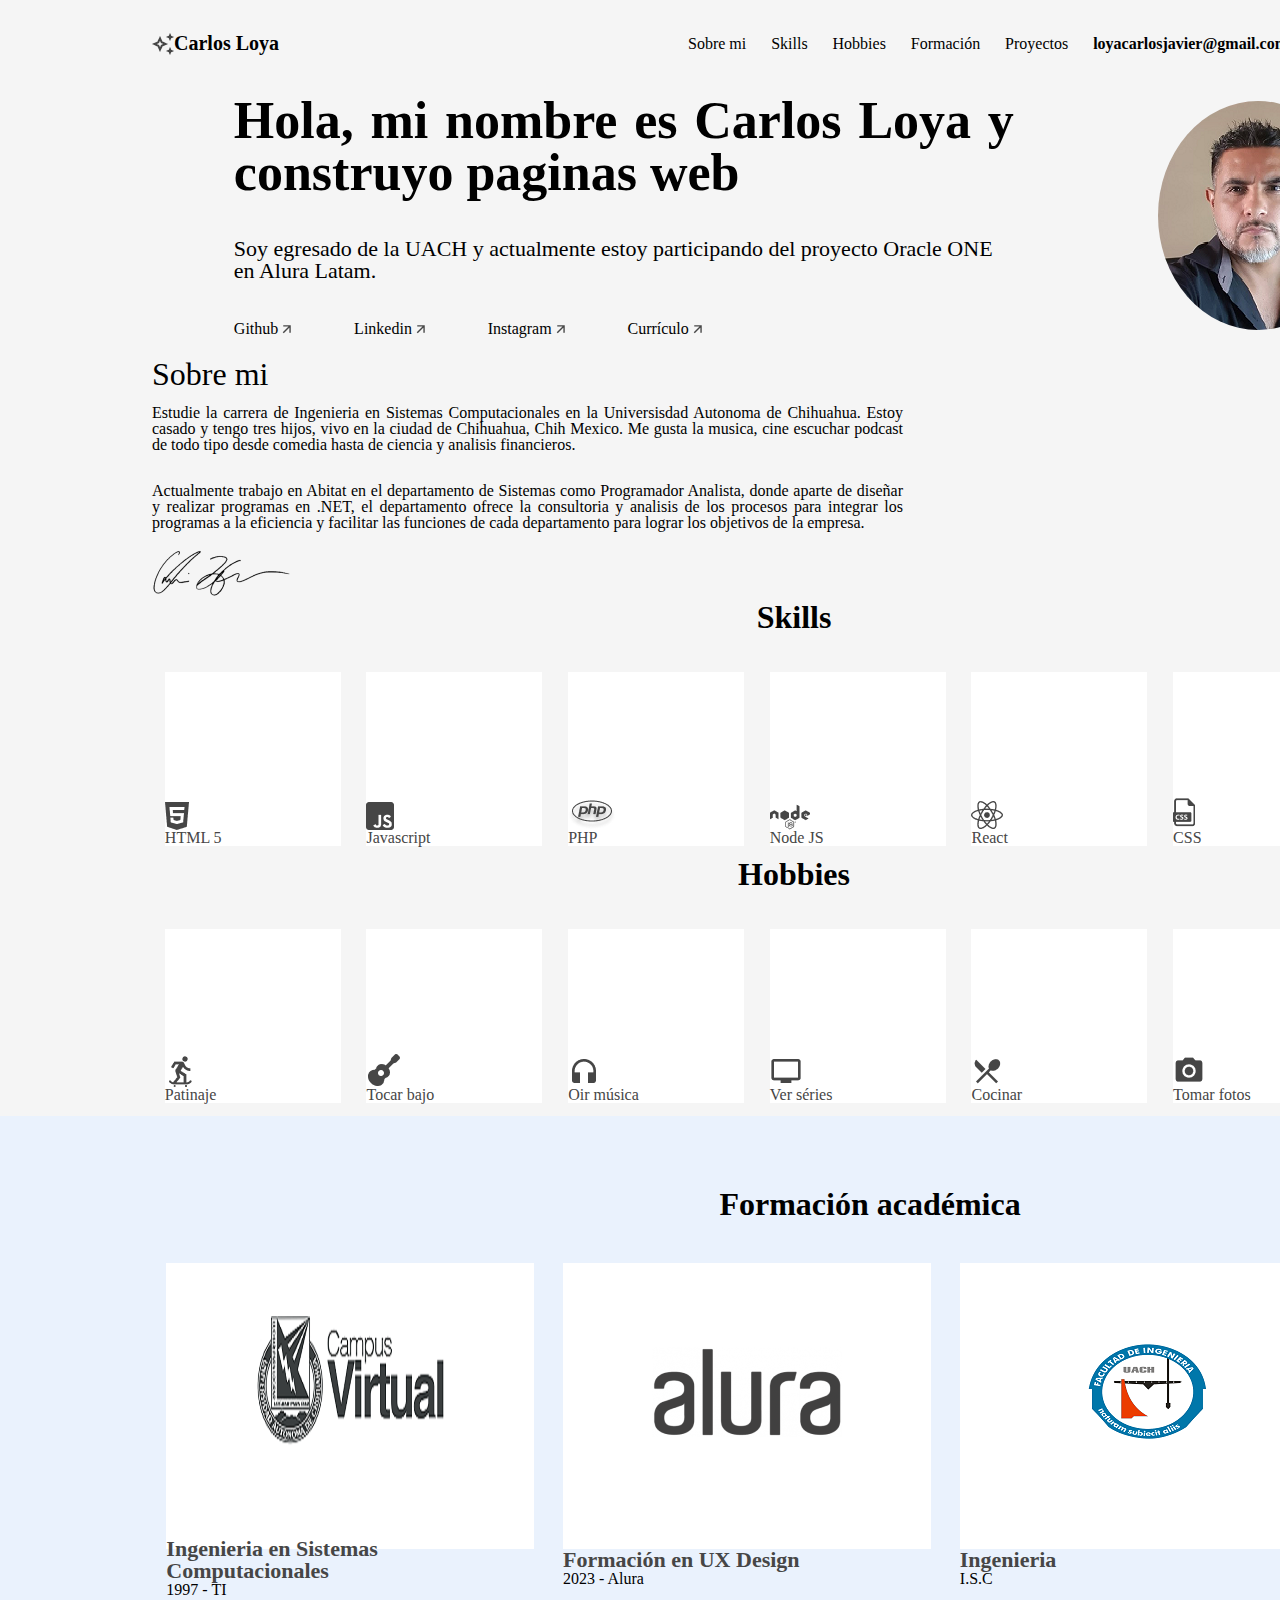
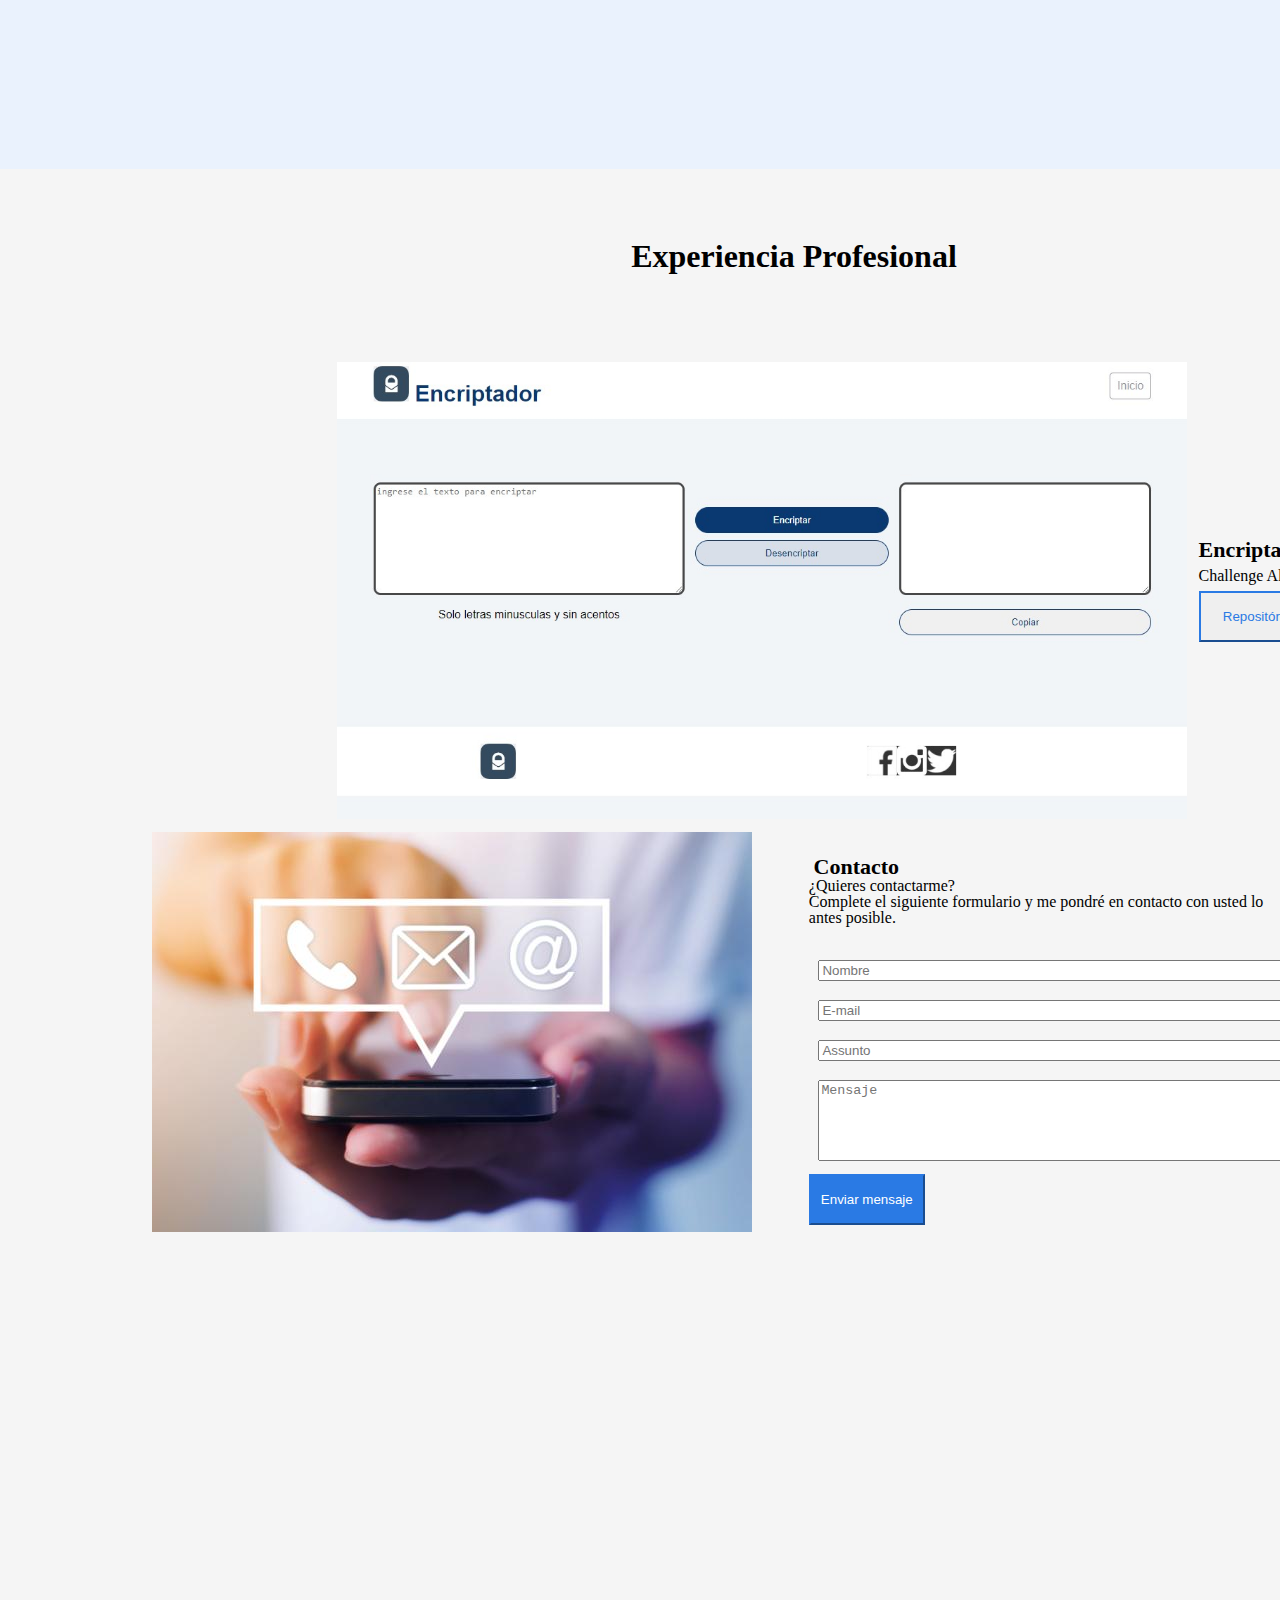
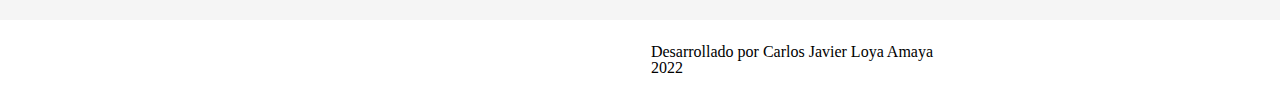
<file: index.html>
<!DOCTYPE html>
<html lang="es">

<head>
    <meta charset="UTF-8">
    <meta http-equiv="X-UA-Compatible" content="IE=edge">
    <meta name="viewport" content="width=device-width, initial-scale=1.0">
    <!-- Referencia de la hoja de estilo de Css -->
    <link rel="stylesheet" href="style.css">
    <link rel="stylesheet" href="reset.css">
    <link rel="preconnect" href="https://fonts.googleapis.com">
    <link rel="preconnect" href="https://fonts.gstatic.com" crossorigin>
    <!-- Fonte del Proyecto Raleway -->
    <link href="https://fonts.googleapis.com/css2?family=Raleway:wght@500&display=swap" rel="stylesheet">
    <title> Mi Portafolio</title>
</head>

<body>
    <!-- Sección del Menú  -->
    <div class="tudo">
        <section class="menu">
            <header class="menu__header">
                <img src="assets\vector.png">
                <h3 class="menu__title">Carlos Loya</h3>
            </header>
            <nav>
                <ul class="menu__list">
                    <li class="menu__list__item"><a href="#sobre-mi">Sobre mi</a></li>
                    <li class="menu__list__item"><a href="#skills">Skills</a></li>
                    <li class="menu__list__item"><a href="#hobbies">Hobbies</a></li>
                    <li class="menu__list__item"><a href="#formacion">Formación</a></li>
                    <li class="menu__list__item"><a href="#xp">Proyectos</a></li>
                    <li class="menu__list__item"><a href="#contacto">loyacarlosjavier@gmail.com</a></li>
                </ul>

            </nav>
        </section>

        <!-- Sección del Header/Title/Hero -->
        <section class="title">
            <div class="title__div">
                <img class="title__profile" src="assets\perfil.png">
                <div class="title__container">
                    <h2 class="title__bio">Hola, mi nombre es Carlos Loya y construyo paginas web</h2>
                    <h3 class="title__subsection">Soy egresado de la UACH y actualmente
                        estoy participando del proyecto Oracle ONE en Alura Latam.</h3>
                    <ul class="title__network">
                        <!-- Pon los enlaces de tus redes sociales favoritas -->
                        <li class="title__network__item"><a href="">Github <img src="assets\arrow.png"> </a></li>
                        <li class="title__network__item"><a href="">Linkedin <img src="assets\arrow.png"></a></li>
                        <li class="title__network__item"><a href="">Instagram <img src="assets\arrow.png"></a></li>
                        <li class="title__network__item"><a href="">Currículo <img src="assets\arrow.png"></a></li>
                    </ul>
                </div>
            </div>
        </section>

        <!-- Sección sobre mi -->
        <section class="about" id="sobre-mi">
            <div class="about__container">
                <h3 class="about__title">Sobre mi</h3>
                <p class="about__paragraph">Estudie la carrera de Ingenieria en Sistemas Computacionales en la
                    Universisdad Autonoma de Chihuahua.
                    Estoy casado y tengo tres hijos, vivo en la ciudad de Chihuahua, Chih Mexico.
                    Me gusta la musica, cine escuchar podcast de todo tipo desde comedia hasta de ciencia y analisis
                    financieros. </p>
                <p class="about__paragraph">Actualmente trabajo en Abitat en el departamento de Sistemas como
                    Programador Analista, donde
                    aparte de diseñar y realizar programas en .NET, el departamento ofrece la consultoria y analisis de
                    los procesos para
                    integrar los programas
                    a la eficiencia y facilitar las funciones de cada departamento para lograr los objetivos de la
                    empresa.</p>
                <!-- Si quieres, pon tú firma acá! -->
                <img src="assets\signature.png">
            </div>
        </section>

        <!-- Sección de Skills -->
        <section class="skills" id="skills">
            <h3 class="skills__title">Skills</h3>
            <div class="skills__line">
                <div class="skills__box">
                    <ul>
                        <li class="skills__img"><img src="assets\html5.png"></li>
                        <li class="skills__name"> HTML 5</li>
                    </ul>
                </div>

                <div class="skills__box">
                    <ul>
                        <li class="skills__img"> <img src="assets\js.png" alt=""></li>
                        <li class="skills__name">Javascript</li>
                    </ul>
                </div>

                <div class="skills__box">
                    <ul>
                        <li class="skills__img"> <img src="assets\php.png" alt=""></li>
                        <li class="skills__name">PHP</li>
                    </ul>
                </div>

                <div class="skills__box">
                    <ul>
                        <li class="skills__img"><img src="assets\node.png" alt=""></li>
                        <li class="skills__name">Node JS</li>
                    </ul>
                </div>

                <div class="skills__box">
                    <ul>
                        <li class="skills__img"> <img src="assets\react.png" alt=""> </li>
                        <li class="skills__name">React</li>
                    </ul>
                </div>

                <div class="skills__box">
                    <ul>
                        <li class="skills__img"> <img src="assets\css.png" alt=""> </li>
                        <li class="skills__name">CSS</li>
                    </ul>
                </div>
            </div>
        </section>

        <!-- Sección de Hobbies -->
        <section class="hobbies" id="hobbies">
            <h3 class="hobbies__title">Hobbies</h3>
            <div class="hobbies__line">
                <div class="hobbies__box">
                    <ul>
                        <li class="hobbies__img"><img src="assets\patinaje.png"></li>
                        <li class="hobbies__name"> Patinaje</li>
                    </ul>
                </div>

                <div class="hobbies__box">
                    <ul>
                        <li class="hobbies__img"> <img src="assets\guitarra.png" alt=""></li>
                        <li class="hobbies__name">Tocar bajo</li>
                    </ul>
                </div>

                <div class="hobbies__box">
                    <ul>
                        <li class="hobbies__img"> <img src="assets\musica.png" alt=""></li>
                        <li class="hobbies__name">Oir música</li>
                    </ul>
                </div>

                <div class="hobbies__box">
                    <ul>
                        <li class="hobbies__img"><img src="assets\tv.png" alt=""></li>
                        <li class="hobbies__name">Ver séries</li>
                    </ul>
                </div>

                <div class="hobbies__box">
                    <ul>
                        <li class="hobbies__img"> <img src="assets\restaurant.png" alt=""> </li>
                        <li class="hobbies__name">Cocinar</li>
                    </ul>
                </div>

                <div class="hobbies__box">
                    <ul>
                        <li class="hobbies__img"> <img src="assets\fotos.png" alt=""> </li>
                        <li class="hobbies__name">Tomar fotos</li>
                    </ul>
                </div>
            </div>
        </section>

        <!-- Sección de Formación académica -->
        <section class="academic" id="formacion">
            <h2 class="academic__title">Formación académica</h2>
            <div class="academic__courses">
                <div class="academic__courses__box">
                    <ul class="academic__courses__list">
                        <!-- Pon el logotipo de la institución de formación -->
                        <li class="academic__courses__item__img"><img src="assets\uach.png"></li>
                        <li class="academic__courses__item__title">
                            <h4>Ingenieria en Sistemas Computacionales</h4>
                        </li>
                        <li class="academic__courses__item__subtitle">
                            <p>1997 - TI</p>
                        </li>
                    </ul>
                </div>
                <div class="academic__courses__box">
                    <ul class="academic__courses__list">
                        <!--Pon el logotipo de la institución de formación -->
                        <li class="academic__courses__item__img"><img src="assets\alura_logo.png"></li>
                        <li class="academic__courses__item__title">
                            <h4>Formación en UX Design</h4>
                        </li>
                        <li class="academic__courses__item__subtitle">
                            <p>2023 - Alura</p>
                        </li>
                    </ul>
                </div>
                <div class="academic__courses__box">
                    <ul class="academic__courses__list">
                        <!-- Pon el logotipo de la institución de formación -->
                        <li class="academic__courses__item__img"><img src="assets\ingenieria.png"></li>
                        <li class="academic__courses__item__title">
                            <h4>Ingenieria</h4>
                        </li>
                        <li class="academic__courses__item__subtitle">
                            <p>I.S.C</p>
                        </li>
                    </ul>
                </div>
            </div>
        </section>

        <!-- Sección de Experiencia Profesional/Proyectos-->
        <section class="experience" id="xp">
            <h2 class="experience__section__title">Experiencia Profesional</h2>
            <div class="experiencie__box">
                <!-- Pon el logotipo/captura de pantalla de tu proyecto -->
                <img class="experience__img" src="assets\encriptador.jpg">
                <div class="experience__info" <h2 class="experience__title">Encriptador de texto</h2>
                    <h3 class="experience__text">Challenge Alura Codificador </h3>
                    <div class="experience__description">
                        <!-- Pon el enlace del proyecto en Github o GithubPages -->
                        <span class="experience__repo"><a
                                href="https://github.com/alura-challenges/challenge-one-encriptador-latam"><button
                                    class="experiencia__botao--repo">Repositório</button></a></span>
                        <span class="experience__demo"><a href=""><button class="experience__botao--demo">Ver
                                    demo</button></a></span>
                    </div>
                </div>
            </div>


    </div>




    <!-- Sección de Contacto -->
    <section class="formcontato" id="contacto">
        <div class="formcontato__contacto">
            <div class="formcontato--esquerda">
                <img class="formcontato__img" src="assets\contact.jpg">
            </div>
            <div class="formcontato__text">
                <h2 class="formcontato__title">Contacto</h2>
                <h3 class="formcontato__subtext">¿Quieres contactarme?</h3>
                <h3 class="formcontato__subtext">Complete el siguiente formulario y me pondré en contacto con
                    usted lo antes posible. </h3>
                <form class="formcontato__form" name="form">
                    <input class="formcontato__input" type="text" name="nombre" placeholder="Nombre">
                    <input class="formcontato__input" type="email" name="email" placeholder="E-mail">
                    <input class="formcontato__input" type="text" name="asunto" placeholder="Assunto">
                    <textarea class="formcontato__textarea" rows="5" cols="40" id="mensagem" name="mensaje"
                        placeholder="Mensaje"></textarea>
                    <button type="submit" class="formcontato__botao">Enviar mensaje</button>
                </form>
            </div>
        </div>
    </section>

    <!-- Sección de Footer -->
    <section class="footer">
        <div class="footer__rodape">
            <p>Desarrollado por Carlos Javier Loya Amaya</p>
            <p>2022</p>
        </div>
    </section>
    </div>
    <!-- Script del documento JavaScript -->
    <script src="validacion.js"></script>
</body>

</html>
</file>
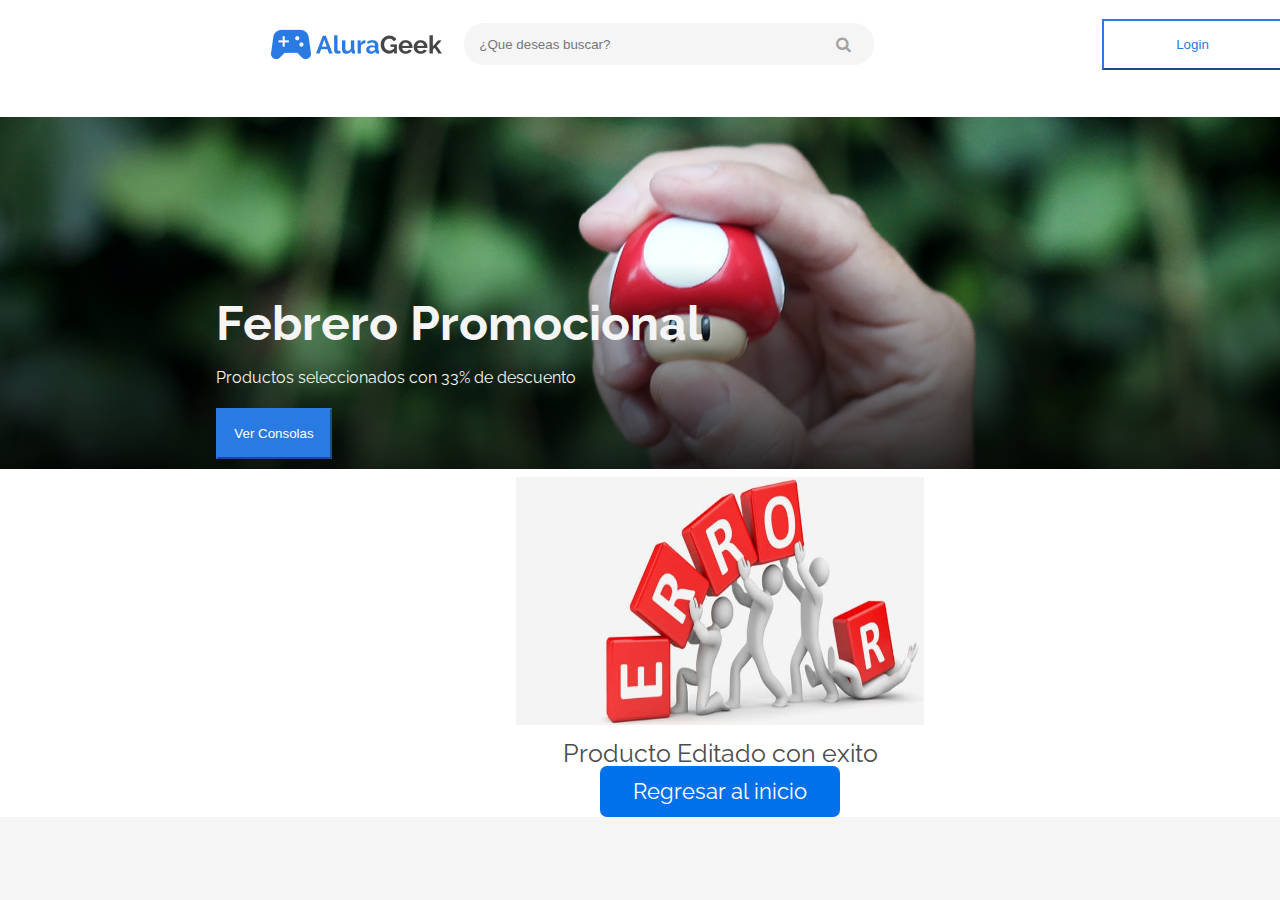
<file: screens/edicion_concluida.html>
<!DOCTYPE html>
<html lang="es">

<head>
    <meta charset="UTF-8">
    <meta http-equiv="X-UA-Compatible" content="IE=edge">
    <meta name="viewport" content="width=device-width, initial-scale=1.0">
    <!-- Referencia de la hoja de estilo de Css -->
    <link rel="stylesheet" href="../css/base/base.css">
    <link rel="stylesheet" href="../css/style.css">
    <link rel="stylesheet" href="../css/error_general.css">
    <link rel="stylesheet" href="../css/componentes/button.css">
    <link rel="preconnect" href="https://fonts.googleapis.com">
    <link rel="preconnect" href="https://fonts.gstatic.com" crossorigin>
    <!-- Fonte del Proyecto Raleway -->
    <link href="https://fonts.googleapis.com/css2?family=Raleway:wght@500&display=swap" rel="stylesheet">
    <link href="//maxcdn.bootstrapcdn.com/font-awesome/4.1.0/css/font-awesome.min.css" rel="stylesheet">

    <title> Loyas Geek</title>
</head>

<body>
    <div class="tudo">
        <section class="menu">
            <header class="menu__header">
                <img src="../img/Logo.png">
            </header>
            <div class="input-buscador">
                <span class="icon"><i class="fa fa-search"></i></span>
                <input name="buscador" id="buscador" class="input" type="text" placeholder="¿Que deseas buscar?">
            </div>
            <div class="login">
                <span class="login-pagina"><a
                        href="https://github.com/alura-challenges/challenge-one-encriptador-latam"><button
                            class="login__boton--repo">Login</button></a></span>

            </div>
        </section>

        <section class="banner">
            <div class="banner-img">
                <img class="banner-img--Hero" src="../img/Herobanner.png">
            </div>
            <fieldset>
                <div class="textoPromocion">
                    <h2 class="txtpromocionmes">Febrero Promocional</h2>
                    <ul class="txtpromocionmes-list">
                        <li class="txtpromocionmes-item">Productos seleccionados con 33% de descuento</li>

                    </ul>
                    <button class="txtpromociones-button">Ver Consolas</button>
                </div>
            </fieldset>

        </section>
        <main class=" flex flex--column flex--center">
            <section class="register-card card">
                <span class="register-card__icon-complete"></span>
                <h1 class="register-card__title card__title">Producto Editado con exito
                </h1>
                <a href="../index.html" class="button">Regresar al inicio</a>
            </section>
        </main>

    </div>
</body>
</file>
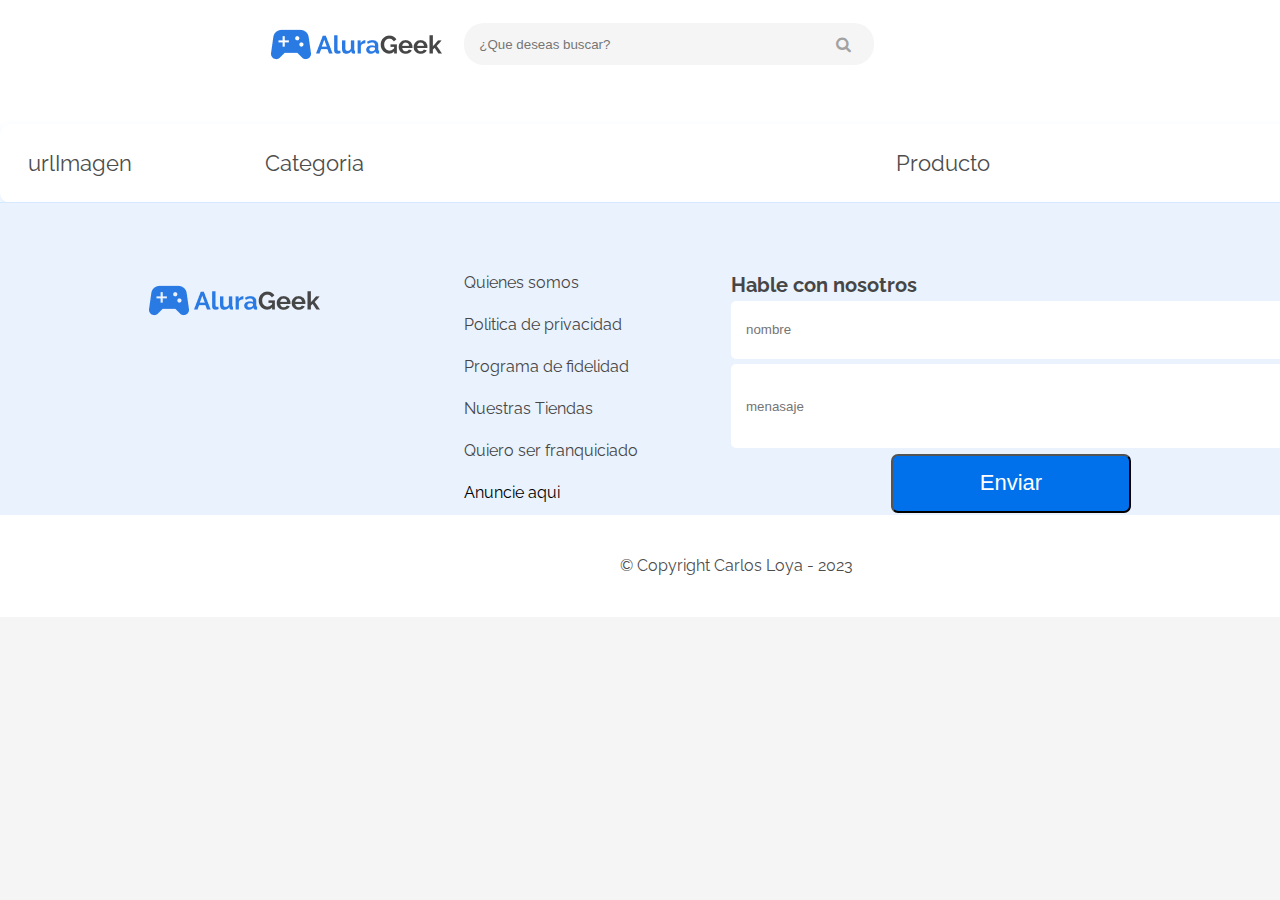
<file: screens/lista_producto.html>
<!DOCTYPE html>
<html lang="es">

<head>
    <meta charset="UTF-8">
    <meta http-equiv="X-UA-Compatible" content="IE=edge">
    <meta name="viewport" content="width=device-width, initial-scale=1.0">
    <!-- Referencia de la hoja de estilo de Css -->
    <link rel="stylesheet" href="../css/base/base.css">
    <link rel="stylesheet" href="../css/style.css">
    <link rel="stylesheet" href="../css/error_general.css">
    <link rel="stylesheet" href="../css/componentes/button.css">
    <link rel="stylesheet" href="../css/table.css">
    <link rel="stylesheet" href="../css/modal.css">
    <link rel="stylesheet" href="../css/lista_productos.css">
    <link rel="stylesheet" href="../css/footer.css">
    <link rel="preconnect" href="https://fonts.googleapis.com">
    <link rel="preconnect" href="https://fonts.gstatic.com" crossorigin>
    <!-- Fonte del Proyecto Raleway -->
    <link href="https://fonts.googleapis.com/css2?family=Raleway:wght@500&display=swap" rel="stylesheet">
    <link href="//maxcdn.bootstrapcdn.com/font-awesome/4.1.0/css/font-awesome.min.css" rel="stylesheet">

    <title> Loyas Geek</title>
</head>

<body>
    <div class="tudo">
        <section class="menu">
            <header class="menu__header">
                <img src="../img/Logo.png">
            </header>
            <div class="input-buscador">
                <span class="icon"><i class="fa fa-search"></i></span>
                <input name="buscador" id="buscador" class="input" type="text" placeholder="¿Que deseas buscar?">
            </div>
        </section>
        <main class="productos-container">
            <table class="table">
                <thead>
                    <tr>
                        <th class="table__column--p">urlImagen</th>
                        <th class="table__column--g">Categoria</th>
                        <th class="table__column--g">Producto</th>
                        <th class="table__column--g">Precio</th>

                        <th class="table__column--m table__align--right">
                            <a href="./registrar_producto.html" class="simple-button simple-button--add">Nuevo
                            </a>
                        </th>
                    </tr>
                </thead>
                <tbody data-table></tbody>
            </table>
            <div class="modal-container modal--close">
                <article class="modal">
                    <h2 class="modal__title">Eliminar</h2>
                    <button class="modal__close">X</button>
                    <p class="modal__text">¿Deseas continuar?</p>
                    <div class="modal__button-container">
                        <button class="modal__button modal__button--confirm">
                            Eliminar
                        </button>
                        <button class="modal__button">No eliminar</button>
                    </div>
                </article>
            </div>
        </main>
    </div>
    <script type="module" src="../controllers/producto.controller.js"></script>
</body>
<footer>
    <div class="tudo footer-container">
        <div class="footer-box">
            <section class="footer-logo">
                <img src="../img/Logo.png">
            </section>
            <section class="footer-link">
                <ul>
                    <li><a class="footer-quien" href="#">Quienes somos</a></li>
                    <li><a class="footer-politica" href="#">Politica de privacidad</a></li>
                    <li><a class="footer-programa" href="#">Programa de fidelidad</a></li>
                    <li><a class="footer-nuestras" href="#">Nuestras Tiendas</a></li>
                    <li><a class="footer-quiero" href="#">Quiero ser franquiciado</a></li>
                    <li> <a class="footer-anuncie" href="#">Anuncie aqui</a></li>

                </ul>
            </section>
            <section class="footer-contacto">
                <p class="footer-subtitulo">Hable con nosotros </p>
                <form action="#" class="flex flex--column" data-form>
                    <div class="input-container">
                        <input name="nombre" id="nombre" class="footer-input-nombre" type="text" placeholder="nombre"
                            required data-nombre />


                    </div>
                    <div class="input-container">
                        <input name="mensaje" id="mensaje" class="footer-input-mensaje" type="text"
                            placeholder="menasaje" required data-mensaje />


                    </div>
                    <button type="submit" class="button">Enviar </button>
                </form>
            </section>
        </div>
        <section class="footer-copyright">
            <p class="copyright">&copy Copyright Carlos Loya - 2023</p>
        </section>


    </div>
</footer>
</file>
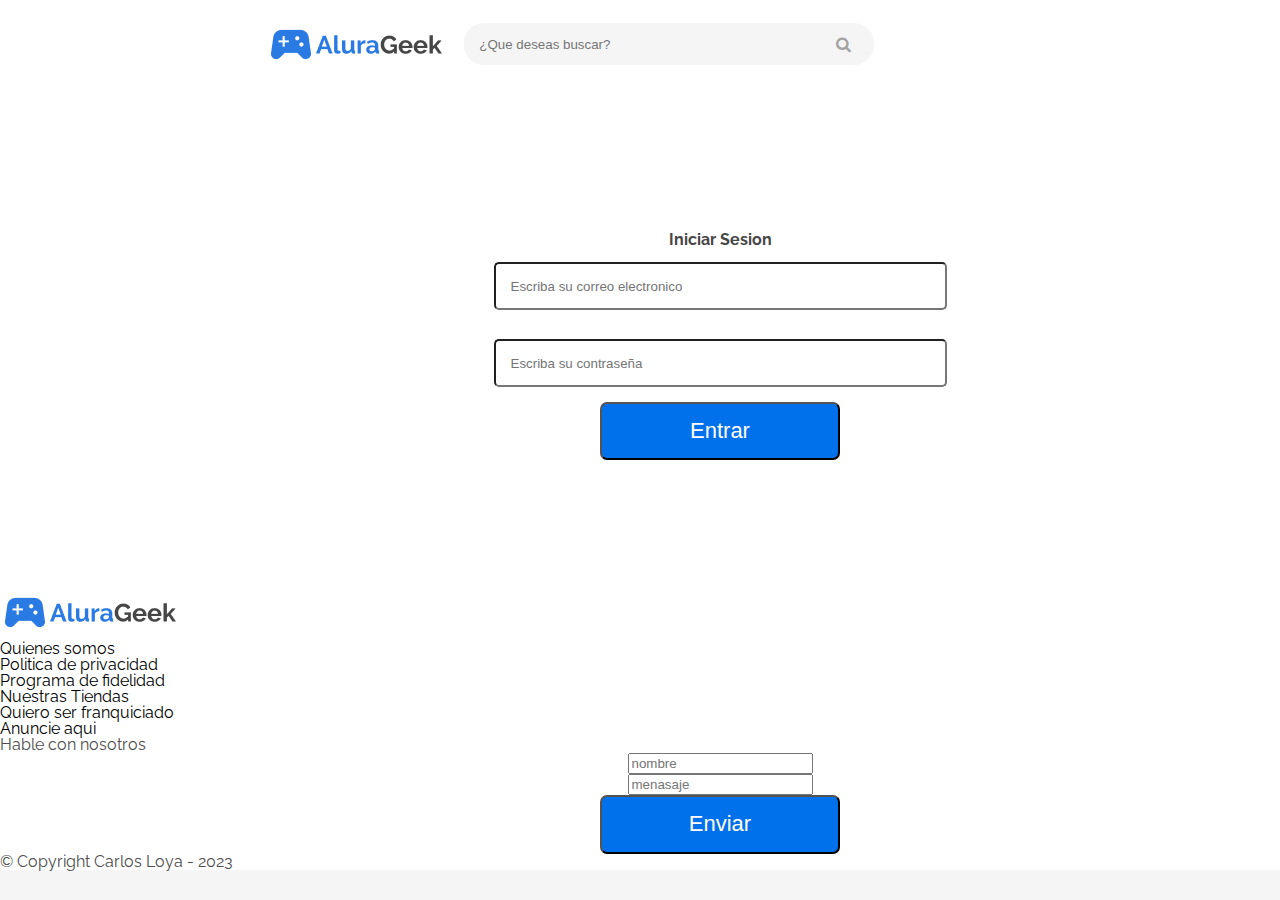
<file: screens/login.html>
<!DOCTYPE html>
<html lang="es">

<head>
    <meta charset="UTF-8">
    <meta http-equiv="X-UA-Compatible" content="IE=edge">
    <meta name="viewport" content="width=device-width, initial-scale=1.0">
    <!-- Referencia de la hoja de estilo de Css -->
    <link rel="stylesheet" href="../css/base/base.css">
    <link rel="stylesheet" href="../css/style.css">
    <link rel="stylesheet" href="../css/error_general.css">
    <link rel="stylesheet" href="../css/componentes/button.css">
    <link rel="preconnect" href="https://fonts.googleapis.com">
    <link rel="preconnect" href="https://fonts.gstatic.com" crossorigin>
    <!-- Fonte del Proyecto Raleway -->
    <link href="https://fonts.googleapis.com/css2?family=Raleway:wght@500&display=swap" rel="stylesheet">
    <link href="//maxcdn.bootstrapcdn.com/font-awesome/4.1.0/css/font-awesome.min.css" rel="stylesheet">

    <title> Loyas Geek</title>
</head>

<body>
    <div class="tudo">
        <section class="menu">
            <header class="menu__header">
                <img src="../img/Logo.png">
            </header>
            <div class="input-buscador">
                <span class="icon"><i class="fa fa-search"></i></span>
                <input name="buscador" id="buscador" class="input" type="text" placeholder="¿Que deseas buscar?">
            </div>
        </section>
        <section class="login-contacto">
            <div class="login-parrafo">
                <p class="login-subtitulo">Iniciar Sesion </p>
            </div>
            <div class="login-datos">
                <form action="#" class="flex flex--column" data-form>
                    <div class="input-container">
                        <input name="email" id="email" class="login-input-email" type="email"
                            placeholder="Escriba su correo electronico" required data-email />


                    </div>
                    <div class="input-container">
                        <input name="password" id="password" class="login-input-password" type="password"
                            placeholder="Escriba su contraseña" required data-mensaje />


                    </div>
                    <button type="submit" class="button">Entrar </button>
                </form>
            </div>
        </section>
    </div>
</body>
<footer>
    <div class="tudo footer-container">
        <div class="footer-box">
            <section class="footer-logo">
                <img src="../img/Logo.png">
            </section>
            <section class="footer-link">
                <ul>
                    <li><a class="footer-quien" href="#">Quienes somos</a></li>
                    <li><a class="footer-politica" href="#">Politica de privacidad</a></li>
                    <li><a class="footer-programa" href="#">Programa de fidelidad</a></li>
                    <li><a class="footer-nuestras" href="#">Nuestras Tiendas</a></li>
                    <li><a class="footer-quiero" href="#">Quiero ser franquiciado</a></li>
                    <li> <a class="footer-anuncie" href="#">Anuncie aqui</a></li>

                </ul>
            </section>
            <section class="footer-contacto">
                <p class="footer-subtitulo">Hable con nosotros </p>
                <form action="#" class="flex flex--column" data-form>
                    <div class="input-container">
                        <input name="nombre" id="nombre" class="footer-input-nombre" type="text" placeholder="nombre"
                            required data-nombre />


                    </div>
                    <div class="input-container">
                        <input name="mensaje" id="mensaje" class="footer-input-mensaje" type="text"
                            placeholder="menasaje" required data-mensaje />


                    </div>
                    <button type="submit" class="button">Enviar </button>
                </form>
            </section>
        </div>
        <section class="footer-copyright">
            <p class="copyright">&copy Copyright Carlos Loya - 2023</p>
        </section>


    </div>
</footer>
</file>
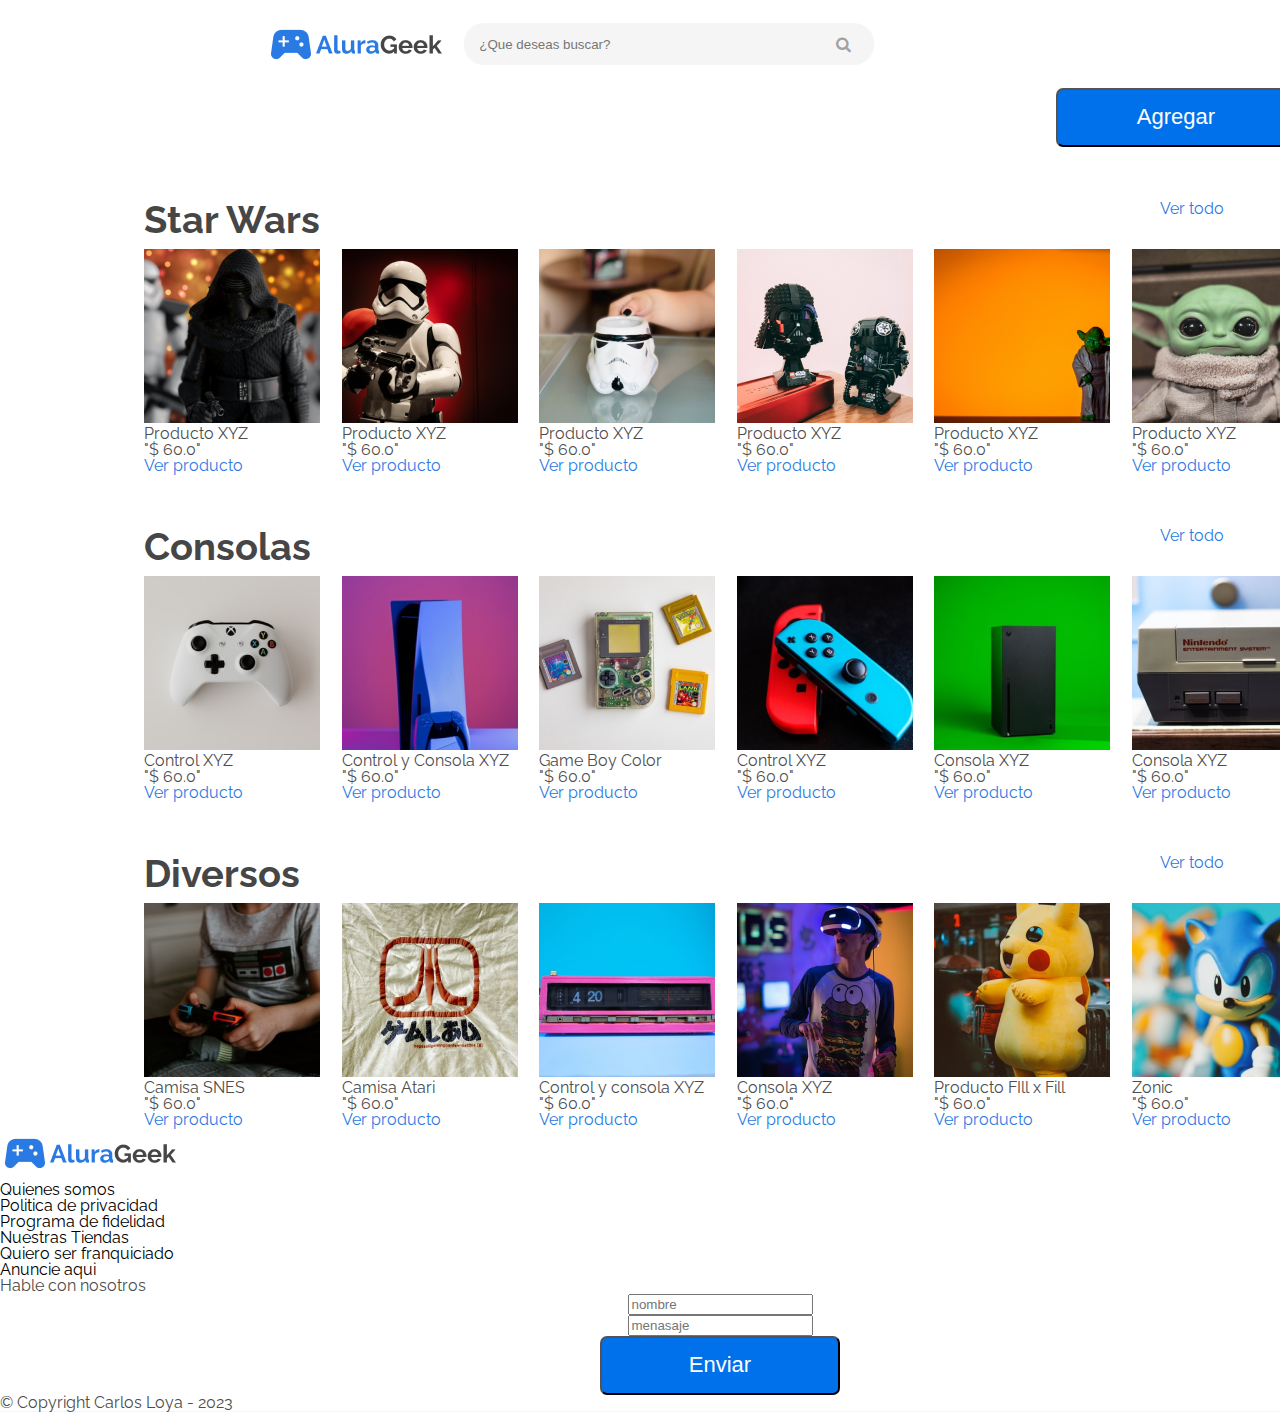
<file: screens/productos.html>
<!DOCTYPE html>
<html lang="es">

<head>
    <meta charset="UTF-8">
    <meta http-equiv="X-UA-Compatible" content="IE=edge">
    <meta name="viewport" content="width=device-width, initial-scale=1.0">
    <!-- Referencia de la hoja de estilo de Css -->
    <link rel="stylesheet" href="../css/base/base.css">
    <link rel="stylesheet" href="../css/style.css">
    <link rel="stylesheet" href="../css/error_general.css">
    <link rel="stylesheet" href="../css/componentes/button.css">
    <link rel="preconnect" href="https://fonts.googleapis.com">
    <link rel="preconnect" href="https://fonts.gstatic.com" crossorigin>
    <!-- Fonte del Proyecto Raleway -->
    <link href="https://fonts.googleapis.com/css2?family=Raleway:wght@500&display=swap" rel="stylesheet">
    <link href="//maxcdn.bootstrapcdn.com/font-awesome/4.1.0/css/font-awesome.min.css" rel="stylesheet">

    <title> Loyas Geek</title>
</head>

<body>
    <div class="tudo">
        <section class="menu">
            <header class="menu__header">
                <img src="../img/Logo.png">
            </header>
            <div class="input-buscador">
                <span class="icon"><i class="fa fa-search"></i></span>
                <input name="buscador" id="buscador" class="input" type="text" placeholder="¿Que deseas buscar?">
            </div>
        </section>
        <section class="agregarboton">
            <button type="submit" class="button">Agregar </button>
        </section>
        <section class="contenidoPrincipal" id="contenidoPrincipal">
            <div class="container-subtitulo">
                <h2 class="subtitulo">Star Wars</h2>
                <a class="container-navMap-link" href="#">Ver todo</a>
            </div>
            <div class="container">
                <div class="container-box">
                    <ul>
                        <li class="container-img"><img src="../img/starwars/unsplash_1VV1MRafd7A.png"></li>
                        <li class="container-name"> Producto XYZ</li>
                        <li class="container-precio"> "$ 60.0"</li>
                        <a class="container-navMap-link" href="#">Ver producto</a>
                    </ul>
                </div>
                <div class="container-box">
                    <ul>
                        <li class="container-img"><img src="../img/starwars/unsplash_4OHkK555s1A.png"></li>
                        <li class="container-name"> Producto XYZ</li>
                        <li class="container-precio"> "$ 60.0"</li>
                        <a class="container-navMap-link" href="#">Ver producto</a>
                    </ul>
                </div>
                <div class="container-box">
                    <ul>
                        <li class="container-img"><img src="../img/starwars/unsplash_6FDXGY9J6y4.png"></li>
                        <li class="container-name"> Producto XYZ</li>
                        <li class="container-precio"> "$ 60.0"</li>
                        <a class="container-navMap-link" href="#">Ver producto</a>
                    </ul>
                </div>
                <div class="container-box">
                    <ul>
                        <li class="container-img"><img src="../img/starwars/unsplash_epRFE_hBNjo.png"></li>
                        <li class="container-name"> Producto XYZ</li>
                        <li class="container-precio"> "$ 60.0"</li>
                        <a class="container-navMap-link" href="#">Ver producto</a>
                    </ul>
                </div>
                <div class="container-box">
                    <ul>
                        <li class="container-img"><img src="../img/starwars/unsplash_KeGToDVN0l4.png"></li>
                        <li class="container-name"> Producto XYZ</li>
                        <li class="container-precio"> "$ 60.0"</li>
                        <a class="container-navMap-link" href="#">Ver producto</a>
                    </ul>
                </div>
                <div class="container-box">
                    <ul>
                        <li class="container-img"><img src="../img/starwars/unsplash_R8L1l9RN198.png"></li>
                        <li class="container-name"> Producto XYZ</li>
                        <li class="container-precio"> "$ 60.0"</li>
                        <a class="container-navMap-link" href="#">Ver producto</a>
                    </ul>
                </div>
            </div>
            <div class="container-subtitulo">
                <h2 class="subtitulo">Consolas</h2>
                <a class="container-navMap-link" href="#">Ver todo</a>
            </div>
            <div class="container">
                <div class="container-box">
                    <ul>
                        <li class="container-img"><img src="../img/consolas/unsplash_0POwK6iAiRQ.png"></li>
                        <li class="container-name"> Control XYZ</li>
                        <li class="container-precio"> "$ 60.0"</li>
                        <a class="container-navMap-link" href="#">Ver producto</a>
                    </ul>
                </div>
                <div class="container-box">
                    <ul>
                        <li class="container-img"><img src="../img/consolas/unsplash_caNzzoxls8Q.png"></li>
                        <li class="container-name"> Control y Consola XYZ</li>
                        <li class="container-precio"> "$ 60.0"</li>
                        <a class="container-navMap-link" href="#">Ver producto</a>
                    </ul>
                </div>
                <div class="container-box">
                    <ul>
                        <li class="container-img"><img src="../img/consolas/unsplash_k-xYhI3-gJM.png"></li>
                        <li class="container-name"> Game Boy Color</li>
                        <li class="container-precio"> "$ 60.0"</li>
                        <a class="container-navMap-link" href="#">Ver producto</a>
                    </ul>
                </div>
                <div class="container-box">
                    <ul>
                        <li class="container-img"><img src="../img/consolas/unsplash_wa5z9o9fgjw.png"></li>
                        <li class="container-name"> Control XYZ</li>
                        <li class="container-precio"> "$ 60.0"</li>
                        <a class="container-navMap-link" href="#">Ver producto</a>
                    </ul>
                </div>
                <div class="container-box">
                    <ul>
                        <li class="container-img"><img src="../img/consolas/unsplash_Zjn4dT993-g.png"></li>
                        <li class="container-name"> Consola XYZ</li>
                        <li class="container-precio"> "$ 60.0"</li>
                        <a class="container-navMap-link" href="#">Ver producto</a>
                    </ul>
                </div>
                <div class="container-box">
                    <ul>
                        <li class="container-img"><img src="../img/consolas/unsplash_ZV7lnfyQLmA.png"></li>
                        <li class="container-name">Consola XYZ </li>
                        <li class="container-precio"> "$ 60.0"</li>
                        <a class="container-navMap-link" href="#">Ver producto</a>
                    </ul>
                </div>
            </div>
            <div class="container-subtitulo">
                <h2 class="subtitulo">Diversos</h2>
                <a class="container-navMap-link" href="#">Ver todo</a>
            </div>
            <div class="container">
                <div class="container-box">
                    <ul>
                        <li class="container-img"><img src="../img/diversos/unsplash_bUgaIaZysH0.png"></li>
                        <li class="container-name"> Camisa SNES</li>
                        <li class="container-precio"> "$ 60.0"</li>
                        <a class="container-navMap-link" href="#">Ver producto</a>
                    </ul>
                </div>
                <div class="container-box">
                    <ul>
                        <li class="container-img"><img src="../img/diversos/unsplash_fMP-oCze3AY.png"></li>
                        <li class="container-name"> Camisa Atari</li>
                        <li class="container-precio"> "$ 60.0"</li>
                        <a class="container-navMap-link" href="#">Ver producto</a>
                    </ul>
                </div>
                <div class="container-box">
                    <ul>
                        <li class="container-img"><img src="../img/diversos/unsplash_jMT6BrgBuXU.png"></li>
                        <li class="container-name"> Control y consola XYZ</li>
                        <li class="container-precio"> "$ 60.0"</li>
                        <a class="container-navMap-link" href="#">Ver producto</a>
                    </ul>
                </div>
                <div class="container-box">
                    <ul>
                        <li class="container-img"><img src="../img/diversos/unsplash_MxVkWPiJALs.png"></li>
                        <li class="container-name"> Consola XYZ</li>
                        <li class="container-precio"> "$ 60.0"</li>
                        <a class="container-navMap-link" href="#">Ver producto</a>
                    </ul>
                </div>
                <div class="container-box">
                    <ul>
                        <li class="container-img"><img src="../img/diversos/unsplash_r27umXAelDc.png"></li>
                        <li class="container-name"> Producto FIll x Fill</li>
                        <li class="container-precio"> "$ 60.0"</li>
                        <a class="container-navMap-link" href="#">Ver producto</a>
                    </ul>
                </div>
                <div class="container-box">
                    <ul>
                        <li class="container-img"><img src="../img/diversos/unsplash_sYVY_ZKwaxU.png"></li>
                        <li class="container-name"> Zonic</li>
                        <li class="container-precio"> "$ 60.0"</li>
                        <a class="container-navMap-link" href="#">Ver producto</a>
                    </ul>
                </div>
            </div>
        </section>
    </div>
</body>
<footer>
    <div class="tudo footer-container">
        <div class="footer-box">
            <section class="footer-logo">
                <img src="../img/Logo.png">
            </section>
            <section class="footer-link">
                <ul>
                    <li><a class="footer-quien" href="#">Quienes somos</a></li>
                    <li><a class="footer-politica" href="#">Politica de privacidad</a></li>
                    <li><a class="footer-programa" href="#">Programa de fidelidad</a></li>
                    <li><a class="footer-nuestras" href="#">Nuestras Tiendas</a></li>
                    <li><a class="footer-quiero" href="#">Quiero ser franquiciado</a></li>
                    <li> <a class="footer-anuncie" href="#">Anuncie aqui</a></li>

                </ul>
            </section>
            <section class="footer-contacto">
                <p class="footer-subtitulo">Hable con nosotros </p>
                <form action="#" class="flex flex--column" data-form>
                    <div class="input-container">
                        <input name="nombre" id="nombre" class="footer-input-nombre" type="text" placeholder="nombre"
                            required data-nombre />


                    </div>
                    <div class="input-container">
                        <input name="mensaje" id="mensaje" class="footer-input-mensaje" type="text"
                            placeholder="menasaje" required data-mensaje />


                    </div>
                    <button type="submit" class="button">Enviar </button>
                </form>
            </section>
        </div>
        <section class="footer-copyright">
            <p class="copyright">&copy Copyright Carlos Loya - 2023</p>
        </section>


    </div>
</footer>
</file>
<file: css/error_general.css>
.register-card {
    display: flex;
    flex-direction: column;
    align-items: center;
    text-align: center;
}

.register-card__icon-complete {
    display: block;
    margin-top: 2%;
    width: 25.5rem;
    height: 15.5rem;
    margin-bottom: 1rem;
    background-image: url(../img/denied.png);
    background-size: cover;
    background-repeat: round;
}

.register-card__title {
    max-width: 25rem;
    font-size: 25px;
}
</file>
<file: css/componentes/button.css>
.button {
    display: block;
    background-color: var(--primary-color);
    border-radius: 7px;
    width: 100%;

    max-width: 15rem;
    padding: .9rem;
    box-sizing: border-box;
    color: var(--contrast-ligth-color);
    font-size: var(--font-size-button);
    align-self: center;
    text-align: center;
}

.simple-button {
    border: none;
    background-color: unset;
}

.simple-button--add {
    color: var(--primary-color);
}

.simple-button--delete {
    color: var(--info-color);
}

.simple-button--edit {
    color: var(--sucess-color);
}
</file>
<file: css/table.css>
.table {
    margin-top: 2.25rem;
    width: 100%;
    background-color: var(--contrast-ligth-color);
    border-radius: 10px;
    box-shadow: var(--shadow);
    border-collapse: initial;
    text-align: left;
}

.table td:first-of-type,
.table th:first-of-type {
    padding-left: 1.75rem;
}

.table td:last-of-type,
.table th:last-of-type {
    padding-right: 1.75rem;
}

.table thead {
    font-size: var(--font-size-table-header);
}

.table th {
    padding-top: 1.75rem;
    padding-bottom: 1.75rem;
    border-bottom: 1px solid var(--secundary-color);
}

.table td {
    padding-top: 1rem;
    padding-bottom: 1rem;
}

.table__align--right {
    text-align: right;
}

.table__column--p {
    width: 20%;
}

.table__column--m {
    width: 25%;
}

.table__column--g {
    width: 50%;
}

.table tr:last-of-type td {
    padding-bottom: 1.75rem;
}

.table__button-control {
    display: flex;
    align-items: center;
    justify-content: flex-end;
}

.table__button-control li:first-of-type {
    margin-right: 2.25rem;
}

.td {
    padding: 1rem;
}
</file>
<file: css/modal.css>
.modal {
    background-color: var(--contrast-ligth-color);
    border-radius: 10px;
    padding: 1.75rem;
    box-sizing: border-box;
    max-width: 22.5rem;
    position: relative;
}

.modal-container {
    background-color: var(--transparency-color);
    display: flex;
    justify-content: center;
    align-items: center;
    width: 100vw;
    height: 100vh;
    position: fixed;
    top: 0;
    left: 0;
    transition: 0.25s;
}

.modal__title {
    font-size: var(--font-size-modal-title);
    color: var(--info-color);
    margin-bottom: 1rem;
}

.modal__button {
    font-size: var(--font-size-modal-button);
}

.modal__text {
    margin-bottom: 3.875rem;
}

.modal__button--confirm {
    color: var(--info-color);
    margin-right: 2.25rem;
}

.modal__button-container {
    display: flex;
}

.modal__close {
    position: absolute;
    display: block;
    height: 1rem;
    width: 1rem;
    top: 1.75rem;
    right: 1.75rem;
}

.modal--close {
    left: -100vw;
    transition: 0.25s;
}
</file>
<file: css/lista_productos.css>
.clientes-container {
    padding-right: 1rem;
    padding-left: 1rem;
}

@media(min-width: 1200px) {
    .clientes-container {
        padding-left: calc((100vw - 900px)/2);
        padding-right: calc((100vw - 900px)/2);
    }
}
</file>
<file: css/footer.css>
.footer-container {
    width: 1440px;
    height: 368px;

    gap: 115px;
}

.footer-box {
    display: flex;
    flex-direction: row;
    background-color: #EAF2FD;

}

.footer-logo {
    margin-top: 5%;
    padding-left: 10%;
    padding-right: 10%;
}

.footer-link {
    display: flex;
    width: 195px;
    height: 234px;
    margin-top: 5%;
}

.footer-quien {
    display: flex;
    margin-bottom: 15%;
    color: #464646;
    font-size: 16px;
}

.footer-politica {
    display: flex;
    margin-bottom: 15%;
    color: #464646;
    font-size: 16px;
}

.footer-programa {
    display: flex;
    margin-bottom: 15%;
    color: #464646;
    font-size: 16px;
}

.footer-nuestras {
    display: flex;
    margin-bottom: 15%;
    color: #464646;
    font-size: 16px;
}

.footer-quiero {
    display: flex;
    margin-bottom: 15%;
    color: #464646;
    font-size: 16px;
}

.footer-contacto {
    margin-top: 5%;
    padding-left: 5%;
    height: 240px;
    width: 560px;
    color: #464646;
    font-size: 20px;
}

.footer-subtitulo {
    color: #464646;
    font-weight: bold;
    margin-bottom: 1%;
}

.footer-input-nombre {
    width: 560px;
    height: 56px;
    border: none;
    font-size: 10pt;
    float: left;

    padding-left: 15px;
    -webkit-border-radius: 20px;
    -moz-border-radius: 20px;
    border-radius: 5px;
}

.footer-input-mensaje {
    width: 560px;
    height: 82px;
    border: none;
    font-size: 10pt;
    float: left;
    margin-top: 1%;
    margin-bottom: 1%;
    padding-left: 15px;
    -webkit-border-radius: 20px;
    -moz-border-radius: 20px;
    border-radius: 5px;
}

.footer-copyright {
    display: flex;
    height: 102px;
    padding-left: 32px;
    justify-content: center;
    align-items: center;
    background-color: var(--cor-footer);
}
</file>
<file: style.css>
/*CSS Reset / Normalize*/
/* Hemos disponibilizado el básico de reset de estilos. Si quieren, añadan más informaciones 
en las secciones señaladas */
/*Já deixaremos o básico de reset de estilos. Caso queira adicionar mais informações
coloque nas sessões indicadas*/

:root {
    /* Inserta la variable de los otros colores inspeccionando el exemplo de figma */
    /*Se esforce para trabalhar com variáveis, é uma dica profissional valiosa*/
    --cor-de-fundo: #F5F5F5;
    --cor-de-link: #000;
    --cor-formacionacademica: #EAF2FD;
    --cor-footer: #FFFFFF;
    --cor-container: #EDEDED;
    --cor-iconos: #464646;
    --cor-boton: #2A7AE4;

}

.tudo {

    width: 1436px;
}

body {
    box-sizing: border-box;
    background-color: var(--cor-de-fundo);
    font-family: 'Raleway';
    font-size: medium;
    margin: 0;
    padding: 0;
    line-height: 1;
}

ol,
ul,
li {
    list-style: none;
}

a {
    text-decoration: none;
    color: var(--cor-de-link);
}

/*En este desafío nosostros gustaríamos que ustedes intentaran utilizar la metodología BEM. 

Lo que es el BEM?

BEM (Bloque, Elemento, Modificador) es un enfoque basado en componentes para el 
desarrollo web. La idea detrás de esto es dividir la interfaz de usuario en bloques
independientes. Esto hace que el desarrollo de la interfaz sea fácil y rápido, incluso
con una interfaz de usuario compleja, y permite la reutilización del código existente sin copiar y pegar.

Enlace de la documentación oficial!
https://en.bem.info/methodology/quick-start/*/

/*Sección Menu*/

section.menu {

    display: flex;
    align-items: center;
    justify-content: space-between;
    padding-left: 152px;
    padding-right: 120px;
    width: 1136px;
    height: 88px;
    font-size: medium;
}

.menu__header {
    display: flex;


}

.menu__title {
    font-weight: bold;
    font-size: 20px;
}

.menu__list__item:last-child {
    font-weight: bold;
}

.menu__list {
    display: flex;
    width: 600px;

    justify-content: space-between;


}

/*Sección Title*/

section.title .title__div {
    display: flex;
    flex-direction: row-reverse;
    padding-left: 102px;
    flex-wrap: wrap;
    justify-content: space-around;
}

.title__container {
    align-self: center;
    padding-left: 5%;
}

.title__profile {
    margin: 1%;
    border-radius: 50%;

}

.title__bio {
    font-weight: bold;
    font-size: 52px;
    text-align: justify;
    width: 780px;
}

.title__subsection {
    padding-top: 5%;
    font-size: 22px;
    width: 780px;
}

.title__network {
    display: flex;
    padding-top: 5%;
    justify-content: space-between;
    padding-right: 40%;
}

.title__network__item {}

/*Sección About*/

section.about {
    display: flex;
    padding-top: 1%;
    padding-left: 152px;

}

.about__title {
    font-size: 32px;
}

.about__paragraph {
    text-align: justify;
    font-size: 16px;
    padding-top: 2%;
    width: 751px;
    padding-bottom: 2%;
}

/*Seccion Skills*/
#skills {
    /*display: flex;
    padding-top: 3%;
    width: 1136px;
    height: 244px;
    padding-left: 152px;
    flex-wrap: wrap;*/
    padding-left: 152px;

}

/*Sección Hobbies*/
.skills__title {
    font-size: 32px;

    font-weight: bold;
    padding-bottom: 2%;
    display: flex;
    justify-content: center;
}

.skills__line {
    display: flex;
    flex-wrap: wrap;

}

.skills__box {
    display: flex;
    width: 176px;
    height: 174px;
    margin: 1%;
    background-color: var(--cor-footer);
    flex-direction: column;
    justify-content: end;
}

.skills__img {
    display: flex;
    width: 100%;
    align-content: center;
    color: var(--cor-iconos);


}

.skills__name {
    color: var(--cor-iconos);
}

section.hobbies {

    padding-left: 152px;
}

.hobbies__title {
    font-size: 32px;
    font-weight: bold;
    padding-bottom: 2%;
    display: flex;
    justify-content: center;
}

.hobbies__line {
    display: flex;
    flex-wrap: wrap;
}

.hobbies__box {
    display: flex;
    width: 176px;
    height: 174px;
    margin: 1%;
    background-color: var(--cor-footer);
    flex-direction: column;
    justify-content: end;
}

.hobbies__img {
    display: flex;
    width: 100%;
    align-content: center;
    color: var(--cor-iconos);
}

.hobbies__name {
    color: var(--cor-iconos);
}

/* Experiencia Académica*/

section.academic {
    padding-top: 5%;
    padding-left: 152px;
    width: 1436px;
    height: 581px;
    background-color: var(--cor-formacionacademica);
}

#formacion {}

.academic__title {
    padding-bottom: 2%;
    font-size: 32px;
    display: flex;
    font-weight: bold;
    justify-content: center;
}

.academic__courses {
    display: flex;
    flex-wrap: wrap;
}

.academic__courses__box {
    display: flex;
    width: 368px;
    height: 286px;
    margin: 1%;
    background-color: var(--cor-footer);
    flex-direction: column;
    justify-content: center;
}

.academic__courses__item__img {
    display: flex;
    width: 100%;
    padding-top: 28%;
    justify-content: center;
    color: var(--cor-iconos);
    padding-bottom: 25%;
}

.academic__courses__item__title {
    display: flex;
    flex-direction: column;
    justify-content: end;
    font-size: 22px;
    font-weight: bold;
    color: var(--cor-iconos);
}

/* experiencia*/

section.experience {
    display: flex;
    padding-top: 5%;
    padding-left: 152px;

    flex-flow: column;
    flex-wrap: wrap-reverse;

}

.experience__info-container {}

.experience__img {}

.experience__section__title {
    padding-bottom: 2%;
    font-size: 32px;
    display: flex;
    font-weight: bold;
    justify-content: center;
}

.experiencie__box {
    display: flex;
    flex-wrap: wrap;
    align-items: center;
    justify-content: flex-end;
    width: 1136px;
    height: 406px;
    padding-top: 5%;

}

.experience__info {
    font-size: 22px;
    font-weight: bold;
    padding-left: 1%;
    text-align: justify;
}

.experience__text {
    font-size: 16px;
    font-weight: normal;
    padding-top: 3%;
}

.experience__description {
    padding-top: 3%;
}

.experiencia__botao--repo {
    width: 116px;
    height: 51px;
    background-color: var(-cor-container);
    color: var(--cor-boton);
    border-color: var(--cor-boton);

}

.experience__botao--demo {

    width: 116px;
    height: 51px;
    background-color: var(--cor-boton);
    color: var(--cor-footer);
    border-color: var(--cor-boton);
}

.experience__img {
    width: 850px;
}

/*Contacto*/

section.formcontato {
    display: flex;
    padding-left: 152px;
    flex-direction: row;
    justify-content: flex-start;
    padding-top: 5%;
    width: 1136px;
    height: 660px;
}

.formcontato__contacto {
    display: flex;
    flex-wrap: inherit;
    justify-content: space-between;
}


.formcontato__text {
    padding-left: 5%;
}

.formcontato__img {
    padding-right: 5%;
}

.formcontato__title {
    display: flex;
    font-size: 22px;
    font-weight: bold;
    padding-left: 1%;
    text-align: justify;
    padding-top: 5%;

}

.formcontato__form {
    padding-top: 5%;
}

.formcontato__input {
    width: 100%;
    margin: 2%;

}

.formcontato__textarea {
    width: 100%;
    margin: 2%;
}

.formcontato__botao {
    width: 116px;
    height: 51px;
    background-color: var(--cor-boton);
    color: var(--cor-footer);
    border-color: var(--cor-boton);
}

/*footeer*/

section.footer {
    display: flex;
    margin: 0 auto;
    width: 100%;
    justify-content: center;
    padding-left: 152px;
    background-color: #FFF;
    margin-top: 10%;
    padding-top: 1.5rem;
    padding-bottom: 1.5rem;
}

/* Vamos a desafiarnos trabajando con responsividad?
Utiliza las referencias de los breakpoints @media abajo */


/*Tablet*/
@media (max-width: 768px) and (min-width: 426px) {

    /* Menú */
    section.menu {
        width: 768px;
    }

    /*title*/
    section.title .title__div {
        display: flex;
        flex-direction: row-reverse;
        padding-left: 92px;
        flex-wrap: wrap;
        justify-content: space-around;
        width: 768px;
    }

    .title__bio {
        font-size: 32px;
        width: 768px;
        padding-left: 90px;
    }


    .title__subsection {
        width: 768px;
        padding-left: 90px;
    }

    .title__network {
        padding-left: 90px;
    }

    /*Skills*/
    #skills {
        display: flex;
        flex-wrap: wrap;
        width: 768px;
        justify-content: center;
    }

    /*Hobbies*/
    section.hobbies {
        display: flex;
        flex-wrap: wrap;
        width: 768px;
        justify-content: center;
    }

    /*Formación Académica*/
    section.academic {
        width: 768px;
        height: 1281px;
    }

    .academic__courses__box {
        margin: 6%;
    }

    .academic__courses__item__title {
        padding-top: 5%;
    }


    .experiencie__box {
        width: 768px;
    }

    /*Experiencia Profesional*/
    .experiencie__box {
        width: 768px;
        height: 800px;
        justify-content: flex-start;
    }

    .experience__section__title {
        width: 768px;

    }

    section.experience {
        padding-left: 0px;
        flex-wrap: nowrap;
    }

    section.formcontato {
        width: 768px;
        padding-left: 0px;
        display: flex;
        flex-wrap: wrap;
        padding-bottom: 20%;
    }

    .formcontato__text {
        width: 768px;
    }

    section.footer {
        width: auto;
    }

}

/*Mobile*/
@media (max-width: 425px) and (min-width: 100px) {

    /*Menu*/
    section.menu {
        width: 425px;
        display: flex;
        flex-wrap: wrap;
    }

    section.title .title__div {
        display: flex;
        flex-direction: row-reverse;
        padding-left: 92px;
        flex-wrap: wrap;
        justify-content: space-around;
        width: 425px;
    }

    .title__bio {
        font-size: 32px;
        width: 425px;
        padding-left: 90px;
    }


    .title__subsection {
        width: 425px;
        padding-left: 90px;
    }

    .title__network {
        padding-left: 90px;
    }


    .menu__list {
        width: 425px;
        display: flex;
        flex-wrap: wrap;
    }

    .title__div {
        display: flex;
        flex-wrap: wrap;
    }

    .title__bio {
        font-size: 32px;
        width: 425px;

    }

    .title__container {
        padding-left: 90px;
    }

    section.about {
        padding-left: 80px;
        width: 425px;
    }

    .about__paragraph {
        width: 425px;
    }

    section.academic {
        width: 425px;
        height: 1281px;
    }

    .academic__courses__box {
        margin: 6%;
    }

    .academic__courses__item__title {
        padding-top: 5%;
    }

    #skills {
        display: flex;
        flex-wrap: wrap;

        justify-content: center;
        padding: 90px;
        width: 425px;
    }



    section.hobbies {
        padding: 90px;
        width: 425px;
        display: flex;
        flex-wrap: wrap;
        ;
        justify-content: center;
    }

    .experiencie__box {
        width: 425px;
    }

    /*Experiencia Profesional*/
    .experiencie__box {
        width: 425px;
        height: 800px;
        justify-content: flex-start;
    }

    .experience__img {
        width: 550px;
        padding-left: 50px;
    }

    .experience__info {
        padding-left: 80px;
    }

    section.formcontato {
        width: 425px;
        padding-left: 0px;
        display: flex;
        flex-wrap: wrap;
        padding-bottom: 20%;
    }

    .experience__section__title {
        width: 425px;

    }

    section.experience {
        padding-left: 0px;
        flex-wrap: nowrap;
    }

    section.footer {
        width: 425px;
        margin-top: 30%;
    }
}
</file>
<file: css/base/base.css>
@import url(_reset.css);
@import url(_variables.css);

body {
    background-color: var(--secundary-color);
    color: var(--contrast-dark-color);
    font-family: var(--font-family);
    overflow-x: hidden;
}

.container {}

.flex {
    display: flex;
}

.flex--center {
    align-items: center;
    justify-content: center;
}

.flex--column {
    flex-direction: column;
}

@media (min-width: 800px) {
    .container {
        /*  padding-right: 2.5rem;
        padding-left: 2.5rem;*/
    }
}

@media (min-width: 1200px) {
    .container {
        /*   padding-left: calc((100vw - 900px) / 2);
        padding-right: calc((100vw - 900px) / 2);*/
    }
}
</file>
<file: css/style.css>
/*CSS Reset / Normalize*/
/* Hemos disponibilizado el básico de reset de estilos. Si quieren, añadan más informaciones 
en las secciones señaladas */
/*Já deixaremos o básico de reset de estilos. Caso queira adicionar mais informações
coloque nas sessões indicadas*/

:root {
    /* Inserta la variable de los otros colores inspeccionando el exemplo de figma */
    /*Se esforce para trabalhar com variáveis, é uma dica profissional valiosa*/
    --cor-de-fundo: #F5F5F5;
    --cor-de-link: #000;
    --cor-formacionacademica: #EAF2FD;
    --cor-footer: #FFFFFF;
    --cor-container: #EDEDED;
    --cor-iconos: #464646;
    --cor-boton: #2A7AE4;

}

.tudo {
    width: 1440px;

    background-color: var(--cor-footer);

}

body {
    box-sizing: border-box;
    background-color: var(--cor-de-fundo);
    font-family: 'Raleway';
    font-size: medium;
    margin: 0;
    padding: 0;
    line-height: 1;
}

ol,
ul,
li {
    list-style: none;
}

a {
    text-decoration: none;
    color: var(--cor-de-link);
}


section.menu {

    display: flex;
    align-items: center;
    padding-left: 152px;
    padding-right: 120px;
    width: 1136px;
    height: 88px;
    font-size: medium;
}

.menu__header {
    display: flex;
    padding-left: 10%;
    padding-right: 2%;
}

.menu__title {
    font-weight: bold;
    font-size: 20px;
}

.menu__list__item:last-child {
    font-weight: bold;
}

.menu__list {
    display: flex;
    width: 600px;
}

.input {
    width: 393px;
    height: 40px;
    background-color: var(--cor-de-fundo);
    border: none;
    font-size: 10pt;
    float: left;

    padding-left: 15px;
    -webkit-border-radius: 20px;
    -moz-border-radius: 20px;
    border-radius: 20px;
}

.icon {
    position: absolute;
    padding-left: 355px;
    margin-left: 17px;
    margin-top: 1%;
    z-index: 1;
    color: #A2A2A2;
}

.login {
    padding-left: 20%;
}

.login__boton--repo {
    width: 182px;
    height: 51px;
    background-color: var(--cor-footer);
    color: var(--cor-boton);
    border-color: var(--cor-boton);
}

.banner {
    width: 1440px;
    height: 352px;
    margin-top: 2%;
}

.textoPromocion {
    display: flex;
    height: 170px;
    width: 1136px;
    padding-left: 15%;
    margin-top: -12%;
    font-weight: var(--font-weigth-input);
    position: relative;
    margin-bottom: 1rem;
    flex-direction: column;
}

.txtpromocionmes {
    font-size: 3rem;
    font-family: 'Raleway';
    color: #F5F5F5;
    font-weight: bold;
    margin-bottom: 2%;
}

.txtpromocionmes-list {
    font-family: 'Raleway';
    font-size: 1rem;
    color: #F5F5F5;
    margin-bottom: 2%;
}

.txtpromociones-button {
    width: 116px;
    height: 51px;
    background-color: var(--cor-boton);
    color: var(--cor-footer);
    border-color: var(--cor-boton);
}

.contenidoPrincipal {

    margin-top: 2%;
    padding-left: 10%;
    padding-right: 15%;

}

.container-subtitulo {
    display: flex;
    justify-content: space-between;
    margin-top: 5%;
}

.container-navMap-link {
    display: flex;
    flex-wrap: wrap;
    color: #2A7AE4;
}

.container {
    display: flex;


}

.container-box {
    display: flex;
    flex-direction: column;
    justify-content: end;
    margin-right: 2%;
}

.subtitulo {
    font-weight: bold;
    font-size: 38px;
    color: #464646;
    margin-bottom: 10px;
    text-align: start;
}


.input-menssage-error {
    font-size: 10pt;
    color: red;
}


.login-contacto {

    margin-top: 10%;
    height: 355px;
}

.login-parrafo {}

.login-subtitulo {
    display: flex;
    justify-content: center;
    color: #464646;
    font-weight: bold;

}

.input-container {
    display: flex;
    justify-content: center;
}

.login-input-email {
    width: 30%;
    height: 42px;

    font-size: 10pt;
    float: left;
    margin-top: 1%;
    margin-bottom: 1%;
    padding-left: 15px;
    -webkit-border-radius: 20px;
    -moz-border-radius: 20px;
    border-radius: 5px;
}

.login-input-password {
    width: 30%;
    height: 42px;

    font-size: 10pt;
    float: left;
    margin-top: 1%;
    margin-bottom: 1%;
    padding-left: 15px;
    -webkit-border-radius: 20px;
    -moz-border-radius: 20px;
    border-radius: 5px;
}

.agregarboton {
    display: flex;
    justify-content: end;
    padding-right: 10%;
}

@media(max-width: 769px) {
    .tudo {
        width: 768px;
    }

    .menu__header {
        display: flex;
        padding-left: 1%;
        padding-right: 2%;
    }

    .login {
        padding-left: 10%;
    }

    .input {
        width: 250px;
    }

    .icon {
        padding-left: 215px;
    }

    section.menu {

        display: flex;
        align-items: center;
        padding-left: 12px;
        padding-right: 12px;
        width: 768px;
        height: 88px;
        font-size: medium;
    }

    .menu__header {
        display: flex;
        padding-left: 1%;
        padding-right: 2%;
    }

    .banner {
        width: 768px;
        height: 352px;
        margin-top: 2%;
    }

    .banner-img--Hero {
        width: 768px;
        height: 352px;
    }

    .textoPromocion {
        display: flex;
        height: 170px;
        padding-left: 3%;
        margin-top: -17%;

    }

    .contenidoPrincipal {

        margin-top: 2%;
        padding-left: 1.25%;
        padding-right: 1%;

    }

    .container {
        width: 758px;
        overflow-x: auto;
    }

    .footer-logo {
        width: 100%;
    }

    .footer-box {
        flex-wrap: wrap;
    }

    .footer-link {

        padding-left: 100px;
    }

    .footer-contacto {
        margin-top: 0%;
        width: 300px;
    }

    .footer-input-nombre {
        width: 300px;
    }

    .footer-input-mensaje {
        width: 300px;
    }
}

@media(max-width: 360px) {
    .tudo {
        width: 360px;
    }

    .menu {
        width: 360px;
    }

    .menu__header {
        width: 10px;
        padding-left: 0%;
    }

    .section.menu {
        padding-left: 0%;
    }

    #buscador {
        visibility: collapse;
        width: 0%;
    }

    .icon {
        padding-left: 165px;
    }

    .login__boton--repo {
        width: 103px;
        height: 40px;
        padding-left: 0%;
    }

    .menu__header {
        display: flex;
        padding-left: 1%;
        padding-right: 2%;
    }

    .login {
        padding-left: 10%;
    }

    .input {
        width: 250px;
    }



    section.menu {

        display: flex;
        align-items: center;
        padding-left: 12px;
        padding-right: 12px;
        width: 360px;
        height: 88px;
        font-size: medium;
    }

    .menu__header {
        display: flex;
        padding-left: 1%;
        padding-right: 2%;
    }

    .banner {
        width: 360px;
        height: 352px;
        margin-top: 2%;
    }

    .banner-img--Hero {
        width: 360px;
        height: 352px;
    }

    .textoPromocion {
        display: flex;
        height: 170px;
        padding-left: 3%;
        margin-top: -17%;

    }

    .txtpromocionmes {
        font-size: 1.25rem;
    }

    .txtpromocionmes-list {
        font-size: .75rem;
    }

    .contenidoPrincipal {

        margin-top: 2%;
        padding-left: 1.25%;
        padding-right: 1%;

    }

    .container {
        width: 358px;
        overflow-x: auto;
    }

    .footer-logo {
        display: flex;
        justify-content: center;
        width: 100%;

    }

    .footer-box {
        flex-wrap: wrap;
    }

    .footer-link {

        padding-left: 100px;
    }

    .footer-contacto {
        margin-top: 0%;
        width: 300px;
    }

    .footer-input-nombre {
        width: 300px;
    }

    .footer-input-mensaje {
        width: 300px;
    }


}
</file>
